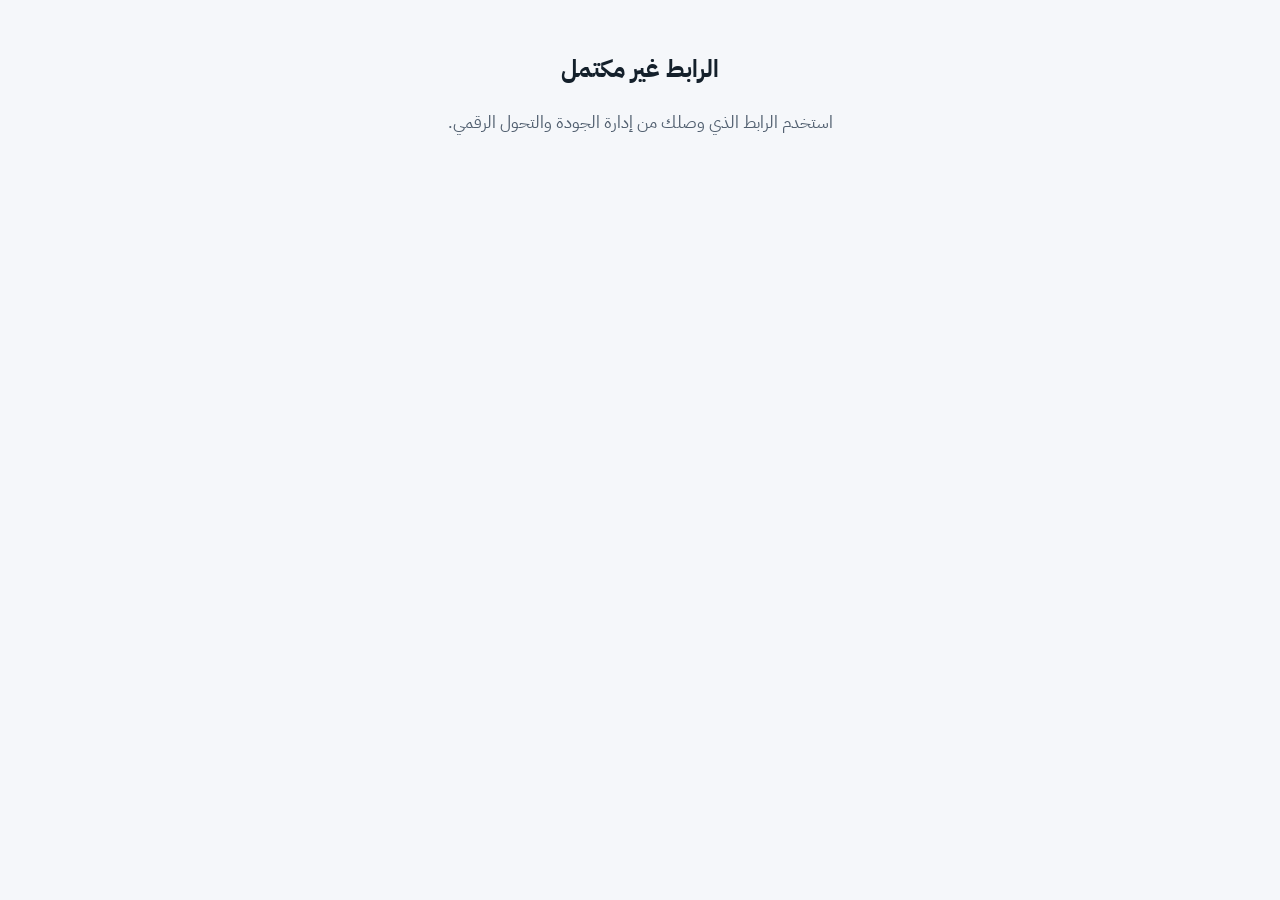
<file: index.html>
<!doctype html>
<html lang="ar" dir="rtl">
<head>
<meta charset="utf-8">
<meta name="viewport" content="width=device-width, initial-scale=1, viewport-fit=cover">
<meta name="robots" content="noindex, nofollow">
<meta name="theme-color" content="#f5f7fa">
<title>بوابة الأنظمة</title>
<link rel="preconnect" href="https://fonts.googleapis.com">
<link rel="preconnect" href="https://fonts.gstatic.com" crossorigin>
<link href="https://fonts.googleapis.com/css2?family=IBM+Plex+Sans+Arabic:wght@400;500;600;700&amp;display=swap" rel="stylesheet">
<link rel="stylesheet" href="portal.css">
</head>
<body>
<div id="app" class="portal"></div>
<script src="config.js"></script>
<script src="portal.js"></script>
<script src="api.js"></script>
<script src="sso.js"></script>
<script>
(function () {
  var root = document.getElementById('app');
  var params = new URLSearchParams(location.search);

  /* معاينة داخل لوحة الأدمن: تصل البيانات برسالة من الصفحة الأم */
  if (params.get('preview') === '1') {
    window.addEventListener('message', function (e) {
      if (e.origin !== location.origin || !e.data || e.data.type !== 'portal-preview') return;
      Portal.render(root, e.data.data, { preview: true });
    });
    if (window.parent !== window) window.parent.postMessage({ type: 'portal-preview-ready' }, location.origin);
    return;
  }

  var slug = (params.get('p') || '').toLowerCase();
  if (!slug) {
    Portal.renderNotice(root, 'الرابط غير مكتمل', 'استخدم الرابط الذي وصلك من إدارة الجودة والتحول الرقمي.');
    return;
  }

  Portal.renderLoading(root);
  Api.getPublic(slug).then(function (res) {
    if (res && res.ok) {
      Portal.render(root, res);
      if (window.Sso) Sso.attach(root);
    } else if (res && res.error === 'not_found') {
      Portal.renderNotice(root, 'الصفحة غير موجودة', 'تأكد من الرابط، أو تواصل مع إدارة الجودة والتحول الرقمي.');
    } else {
      Portal.renderNotice(root, 'تعذر تحميل الصفحة', 'تحقق من اتصال الإنترنت ثم أعد المحاولة.');
    }
  });
})();
</script>
</body>
</html>
</file>
<file: portal.css>
/* أنماط صفحة العرض الموحدة. التصميم مبني على بطاقة Color Change: بطاقة بيضاء يصعد عليها لون الصفحة عند التمرير. */
:root {
  --accent: #0f766e;
  --accent-dark: #0a524c;
  --accent-soft: rgba(15, 118, 110, 0.1);
  --accent-glow: rgba(15, 118, 110, 0.14);
  --accent-bright: #64a8a2;
  --dot: rgba(15, 118, 110, 0.2);
  --on-fill-desc: #d8ecea;
  --ink: #14202b;
  --muted: #526070;
  --line: #dbe1e8;
  --bg: #f5f7fa;
}

* { box-sizing: border-box; }

html { -webkit-text-size-adjust: 100%; }

body {
  margin: 0;
  background: var(--bg);
  color: var(--ink);
  font-family: 'IBM Plex Sans Arabic', 'Segoe UI', Tahoma, sans-serif;
  -webkit-font-smoothing: antialiased;
}

.portal {
  position: relative;
  min-height: 100vh;
  display: flex;
  flex-direction: column;
  align-items: center;
  padding: 0 max(24px, env(safe-area-inset-left)) 40px max(24px, env(safe-area-inset-right));
  padding-top: env(safe-area-inset-top, 0px);
  overflow: hidden;
}

.portal__glow {
  position: absolute;
  top: -280px;
  right: -160px;
  width: 760px;
  height: 760px;
  border-radius: 50%;
  pointer-events: none;
  background: radial-gradient(circle, var(--accent-glow), transparent 65%);
}

.portal__dots {
  position: absolute;
  inset: 0 0 auto 0;
  height: 640px;
  pointer-events: none;
  background-image: radial-gradient(var(--dot) 1px, transparent 1.2px);
  background-size: 22px 22px;
  -webkit-mask-image: radial-gradient(ellipse 75% 70% at 85% 0%, #000 20%, transparent 72%);
  mask-image: radial-gradient(ellipse 75% 70% at 85% 0%, #000 20%, transparent 72%);
}

.portal__inner {
  position: relative;
  width: 100%;
  max-width: 1120px;
}

.portal__header {
  display: flex;
  align-items: center;
  justify-content: space-between;
  gap: 12px;
  padding: 28px 0;
}

.brand { display: flex; align-items: baseline; gap: 10px; }
.brand__name { font-size: 20px; font-weight: 700; }
.brand__sub { font-size: 13px; color: var(--muted); letter-spacing: 0.04em; }

.count-chip {
  margin-inline-start: auto;
  display: flex;
  align-items: center;
  gap: 8px;
  padding: 7px 14px;
  border-radius: 999px;
  font-size: 13px;
  color: var(--muted);
  background: #fff;
  border: 1px solid var(--line);
  white-space: nowrap;
}
.count-chip__dot { position: relative; width: 7px; height: 7px; border-radius: 50%; background: var(--accent); }
.count-chip__dot::after {
  content: '';
  position: absolute;
  inset: 0;
  border-radius: 50%;
  background: var(--accent);
  animation: ping 2.2s cubic-bezier(0, 0, 0.2, 1) infinite;
}
@keyframes ping { 75%, 100% { transform: scale(2.6); opacity: 0; } }

.hero {
  display: flex;
  flex-direction: column;
  align-items: flex-start;
  gap: 18px;
  padding: 56px 0 44px;
}
.hero__tag {
  padding: 6px 14px;
  border-radius: 999px;
  font-size: 13px;
  font-weight: 600;
  color: var(--accent-dark);
  background: var(--accent-soft);
}
.hero__title {
  margin: 0;
  font-size: 56px;
  line-height: 1.2;
  font-weight: 700;
  text-wrap: balance;
}
.hero__desc {
  margin: 0;
  max-width: 560px;
  font-size: 18px;
  line-height: 1.8;
  color: var(--muted);
}

.grid {
  display: grid;
  grid-template-columns: repeat(auto-fit, minmax(min(100%, 420px), 1fr));
  gap: 20px;
}

.card {
  position: relative;
  display: block;
  overflow: hidden;
  border-radius: 18px;
  background: #fff;
  border: 1px solid var(--line);
  box-shadow: 0 1px 2px rgba(16, 24, 40, 0.05);
  color: var(--ink);
  text-decoration: none;
  -webkit-tap-highlight-color: transparent;
  transition: box-shadow 0.3s ease, border-color 0.3s ease;
  --glow-color: var(--accent);
  --spot-color: var(--accent-soft);
}
.card__fill {
  position: absolute;
  inset: 0;
  background: linear-gradient(135deg, var(--accent), var(--accent-dark));
  transform: translateY(101%);
  transition: transform 0.3s ease;
}
/* بقعة ضوء تتبع المؤشر (Spotlight) وحدّ متوهج باتجاهه (Glowing Effect)، والإحداثيات من portal.js */
.card__spot {
  position: absolute;
  inset: 0;
  pointer-events: none;
  opacity: var(--glow-on, 0);
  background: radial-gradient(340px circle at var(--mx, 50%) var(--my, 50%), var(--spot-color), transparent 70%);
  transition: opacity 0.35s ease;
}
.card__glow {
  position: absolute;
  inset: 0;
  z-index: 1;
  padding: 2px;
  border-radius: inherit;
  pointer-events: none;
  opacity: var(--glow-on, 0);
  background: conic-gradient(from calc(var(--glow-angle, 0deg) - 60deg),
    transparent 0deg, var(--accent-bright) 30deg, var(--glow-color) 60deg, var(--accent-bright) 90deg, transparent 120deg);
  -webkit-mask: linear-gradient(#000 0 0) content-box, linear-gradient(#000 0 0);
  -webkit-mask-composite: xor;
  mask: linear-gradient(#000 0 0) content-box exclude, linear-gradient(#000 0 0);
  transition: opacity 0.35s ease;
}
.card__big {
  position: absolute;
  top: -52px;
  left: -52px;
  width: 200px;
  height: 200px;
  color: #edf0f4;
  transition: transform 0.3s ease, color 0.3s ease;
}
.card__big svg { width: 100%; height: 100%; }
.card__body {
  position: relative;
  display: flex;
  flex-direction: column;
  gap: 16px;
  min-height: 236px;
  padding: 28px;
}
.card__icon {
  display: flex;
  align-items: center;
  justify-content: center;
  width: 32px;
  height: 32px;
  color: var(--accent);
  transition: color 0.3s ease;
}
.card__icon svg { width: 32px; height: 32px; }
.card__icon--logo {
  width: 52px;
  height: 52px;
  padding: 6px;
  border-radius: 14px;
  background: #fff;
  border: 1px solid var(--line);
}
.card__icon--logo img { max-width: 100%; max-height: 100%; object-fit: contain; display: block; }
.card__text { display: flex; flex-direction: column; gap: 8px; flex: 1; min-width: 0; }
.card__name { font-size: 22px; font-weight: 600; transition: color 0.3s ease; overflow-wrap: anywhere; }
.card__purpose { font-size: 15px; line-height: 1.75; color: var(--muted); transition: color 0.3s ease; overflow-wrap: anywhere; }
.card__go {
  display: flex;
  align-items: center;
  justify-content: space-between;
  font-size: 14px;
  font-weight: 600;
  transition: color 0.3s ease;
}
.card__arrow {
  display: flex;
  align-items: center;
  justify-content: center;
  width: 36px;
  height: 36px;
  border-radius: 50%;
  background: #eef2f6;
  transition: background 0.3s ease;
}
.card__arrow svg { width: 18px; height: 18px; }

.card:focus-visible { outline: 3px solid var(--ink); outline-offset: 3px; }

/* بطاقة بروابط إضافية: اسم المنصة رابط يمتد على البطاقة كلها، وروابط الشيت فوقه */
.card__main { color: inherit; text-decoration: none; outline: none; }
.card__main::after { content: ''; position: absolute; inset: 0; z-index: 1; }
.card--links:has(.card__main:focus-visible) { outline: 3px solid var(--ink); outline-offset: 3px; }
.card__links {
  position: relative;
  z-index: 2;
  display: flex;
  flex-wrap: wrap;
  gap: 8px;
  margin: 6px 0 0;
  padding: 0;
  list-style: none;
}
.card__links a {
  display: inline-flex;
  align-items: center;
  gap: 7px;
  min-height: 36px;
  padding: 6px 12px;
  border-radius: 10px;
  border: 1px solid var(--line);
  background: var(--bg);
  color: var(--ink);
  font-size: 13.5px;
  font-weight: 600;
  text-decoration: none;
  transition: background 0.2s ease, border-color 0.2s ease, color 0.3s ease;
}
.card__links a svg { flex: 0 0 auto; color: var(--accent); transition: color 0.3s ease; }
.card__links a svg:last-child { width: 13px; height: 13px; opacity: 0.55; }
.card__links a:hover { border-color: var(--accent); }
.card__links a:focus-visible { outline: 2px solid currentColor; outline-offset: 2px; }

/* حالة اللون: تمرير بالماوس أو تركيز لوحة المفاتيح أو لمس الشاشة */
.card:focus-visible,
.card:active {
  border-color: var(--accent);
  box-shadow: 0 22px 40px -22px var(--accent);
}
.card:focus-visible .card__fill,
.card:active .card__fill { transform: translateY(0); }
.card:focus-visible .card__big,
.card:active .card__big { transform: rotate(12deg); color: rgba(255, 255, 255, 0.2); }
.card:focus-visible .card__icon,
.card:active .card__icon,
.card:focus-visible .card__name,
.card:active .card__name,
.card:focus-visible .card__go,
.card:active .card__go { color: #fff; }
.card:focus-visible .card__purpose,
.card:active .card__purpose { color: var(--on-fill-desc); }
.card:focus-visible .card__arrow,
.card:active .card__arrow { background: rgba(255, 255, 255, 0.22); }
.card:focus-visible,
.card:active { --glow-color: #fff; --spot-color: rgba(255, 255, 255, 0.16); }

/* بطاقة الروابط تتلون أيضًا عند تركيز أي رابط فيها بلوحة المفاتيح */
.card--links:focus-within { border-color: var(--accent); box-shadow: 0 22px 40px -22px var(--accent); --glow-color: #fff; --spot-color: rgba(255, 255, 255, 0.16); }
.card--links:focus-within .card__fill { transform: translateY(0); }
.card--links:focus-within .card__big { transform: rotate(12deg); color: rgba(255, 255, 255, 0.2); }
.card--links:focus-within .card__icon,
.card--links:focus-within .card__name,
.card--links:focus-within .card__go { color: #fff; }
.card--links:focus-within .card__purpose { color: var(--on-fill-desc); }
.card--links:focus-within .card__arrow { background: rgba(255, 255, 255, 0.22); }
.card--links:focus-within .card__links a,
.card--links:active .card__links a { background: rgba(255, 255, 255, 0.14); border-color: rgba(255, 255, 255, 0.28); color: #fff; }
.card--links:focus-within .card__links a svg,
.card--links:active .card__links a svg { color: #fff; }

@media (hover: hover) {
  .card:hover {
    border-color: var(--accent);
    box-shadow: 0 22px 40px -22px var(--accent);
  }
  .card:hover .card__fill { transform: translateY(0); }
  .card:hover .card__big { transform: rotate(12deg); color: rgba(255, 255, 255, 0.2); }
  .card:hover .card__icon,
  .card:hover .card__name,
  .card:hover .card__go { color: #fff; }
  .card:hover .card__purpose { color: var(--on-fill-desc); }
  .card:hover .card__arrow { background: rgba(255, 255, 255, 0.22); }
  .card:hover { --glow-color: #fff; --spot-color: rgba(255, 255, 255, 0.16); }
  .card--links:hover .card__links a { background: rgba(255, 255, 255, 0.14); border-color: rgba(255, 255, 255, 0.28); color: #fff; }
  .card--links:hover .card__links a svg { color: #fff; }
  .card--links .card__links a:hover { background: rgba(255, 255, 255, 0.26); border-color: rgba(255, 255, 255, 0.6); }
}

/* دخول متتابع عند فتح الصفحة (Blur Fade). لا يعمل في معاينة الأدمن حتى لا يتكرر مع كل حرف. */
.portal--enter .hero > *,
.portal--enter .card {
  animation: blur-in 0.65s cubic-bezier(0.2, 0.7, 0.2, 1) both;
}
.portal--enter .hero > :nth-child(2) { animation-delay: 70ms; }
.portal--enter .hero > :nth-child(3) { animation-delay: 140ms; }
.portal--enter .card { animation-delay: calc(200ms + var(--i, 0) * 70ms); }
@keyframes blur-in {
  from { opacity: 0; filter: blur(8px); transform: translateY(12px); }
}

.empty, .notice {
  padding: 48px 24px;
  text-align: center;
  font-size: 17px;
  line-height: 1.8;
  color: var(--muted);
}
.notice h2 { margin: 0 0 8px; font-size: 24px; color: var(--ink); }

.portal__footer {
  margin-top: auto;
  padding-top: 48px;
  font-size: 13px;
  color: var(--muted);
  width: 100%;
  max-width: 1120px;
}

.skeleton {
  min-height: 236px;
  border-radius: 18px;
  background: linear-gradient(100deg, #eceff3 40%, #f6f8fa 50%, #eceff3 60%);
  background-size: 200% 100%;
  animation: shimmer 1.4s linear infinite;
}
@keyframes shimmer { to { background-position: -200% 0; } }

/* الجوال: بطاقات مضغوطة بصف واحد */
@media (max-width: 560px) {
  .portal { padding-left: max(16px, env(safe-area-inset-left)); padding-right: max(16px, env(safe-area-inset-right)); }
  .portal__header { padding: 22px 0; }
  .hero { gap: 12px; padding: 32px 0 24px; }
  .hero__title { font-size: 32px; line-height: 1.25; }
  .hero__desc { font-size: 15px; }
  .grid { gap: 12px; }
  .card { border-radius: 16px; }
  .card__big { display: none; }
  .card__body { flex-direction: row; align-items: center; gap: 14px; min-height: 0; padding: 18px 16px; }
  .card__icon { flex: 0 0 auto; }
  .card__name { font-size: 17px; }
  .card__purpose { font-size: 13.5px; line-height: 1.6; }
  .card__go span:first-child { display: none; }
  .card--links .card__body { align-items: flex-start; }
  .card--links .card__arrow { margin-top: 2px; }
  .card__links { gap: 6px; }
  .card__links a { font-size: 13px; padding: 6px 10px; }
  .card__arrow { width: 34px; height: 34px; flex: 0 0 auto; }
  .skeleton { min-height: 96px; border-radius: 16px; }
}

@media (prefers-reduced-motion: reduce) {
  .card, .card__fill, .card__big, .card__icon, .card__name, .card__purpose, .card__go, .card__arrow, .card__spot, .card__glow, .card__links a, .card__links a svg { transition: none; }
  .skeleton, .count-chip__dot::after, .portal--enter .hero > *, .portal--enter .card { animation: none; }
}

/* ───── الدخول الموحد ───── */
.emp-bar { display: flex; align-items: center; gap: 10px; font-size: 13px; }
.emp-bar__who { display: flex; align-items: center; gap: 8px; color: var(--ink); font-weight: 600; white-space: nowrap; }
.emp-bar__n { color: var(--muted); font-weight: 400; }
.emp-bar__dot { width: 8px; height: 8px; border-radius: 50%; background: #16a34a; box-shadow: 0 0 0 3px rgba(22, 163, 74, 0.18); }
.emp-btn {
  font: inherit; font-size: 13px; font-weight: 600; cursor: pointer;
  padding: 8px 16px; border-radius: 999px; border: 1px solid var(--accent);
  background: var(--accent); color: #fff; white-space: nowrap;
}
.emp-btn:hover { background: var(--accent-dark); border-color: var(--accent-dark); }
.emp-btn:focus-visible, .emp-link:focus-visible { outline: 3px solid var(--accent-glow); outline-offset: 2px; }
.emp-btn--ghost { background: #fff; color: var(--ink); border-color: var(--line); }
.emp-btn--ghost:hover { background: #fff; border-color: var(--muted); }
.emp-btn--block { width: 100%; padding: 12px 16px; font-size: 15px; border-radius: 12px; }
.emp-btn[aria-busy="true"] { opacity: 0.6; cursor: progress; }
.emp-link { font: inherit; font-size: 14px; background: none; border: 0; color: var(--muted); cursor: pointer; padding: 6px; }

.card__sso {
  align-self: flex-start; display: inline-flex; align-items: center; gap: 6px;
  padding: 3px 10px; border-radius: 999px; font-size: 12px; font-weight: 600; line-height: 1.6;
  background: #dcfce7; color: #166534; border: 1px solid #bbf7d0; pointer-events: none;
  position: relative; z-index: 2;
}
.card__sso::before { content: ''; width: 6px; height: 6px; border-radius: 50%; background: #16a34a; }
.card--opening { opacity: 0.65; cursor: progress; }
.card--opening .card__sso { background: #fff; color: var(--muted); border-color: var(--line); }

.emp-dialog {
  width: min(420px, calc(100vw - 32px)); padding: 0; border: 0; border-radius: 18px;
  color: var(--ink); background: #fff; box-shadow: 0 24px 60px rgba(20, 32, 43, 0.25);
}
.emp-dialog::backdrop { background: rgba(20, 32, 43, 0.45); }
.emp-form { display: flex; flex-direction: column; gap: 14px; padding: 26px 24px 18px; font-family: inherit; }
.emp-form h2 { margin: 0; font-size: 21px; }
.emp-lead { margin: -4px 0 4px; font-size: 14px; line-height: 1.7; color: var(--muted); }
.emp-form label { display: flex; flex-direction: column; gap: 6px; font-size: 14px; font-weight: 600; }
.emp-form input {
  font: inherit; font-size: 16px; font-weight: 400; padding: 11px 13px;
  border: 1px solid var(--line); border-radius: 10px; color: var(--ink); background: #fff;
}
.emp-form input:focus { outline: none; border-color: var(--accent); box-shadow: 0 0 0 3px var(--accent-soft); }
.emp-err { padding: 10px 12px; border-radius: 10px; font-size: 13.5px; line-height: 1.6; background: #fef2f2; color: #991b1b; border: 1px solid #fecaca; }

@media (max-width: 560px) {
  .emp-bar__n { display: none; }
  .card__sso { font-size: 11px; padding: 2px 8px; }
}
</file>
